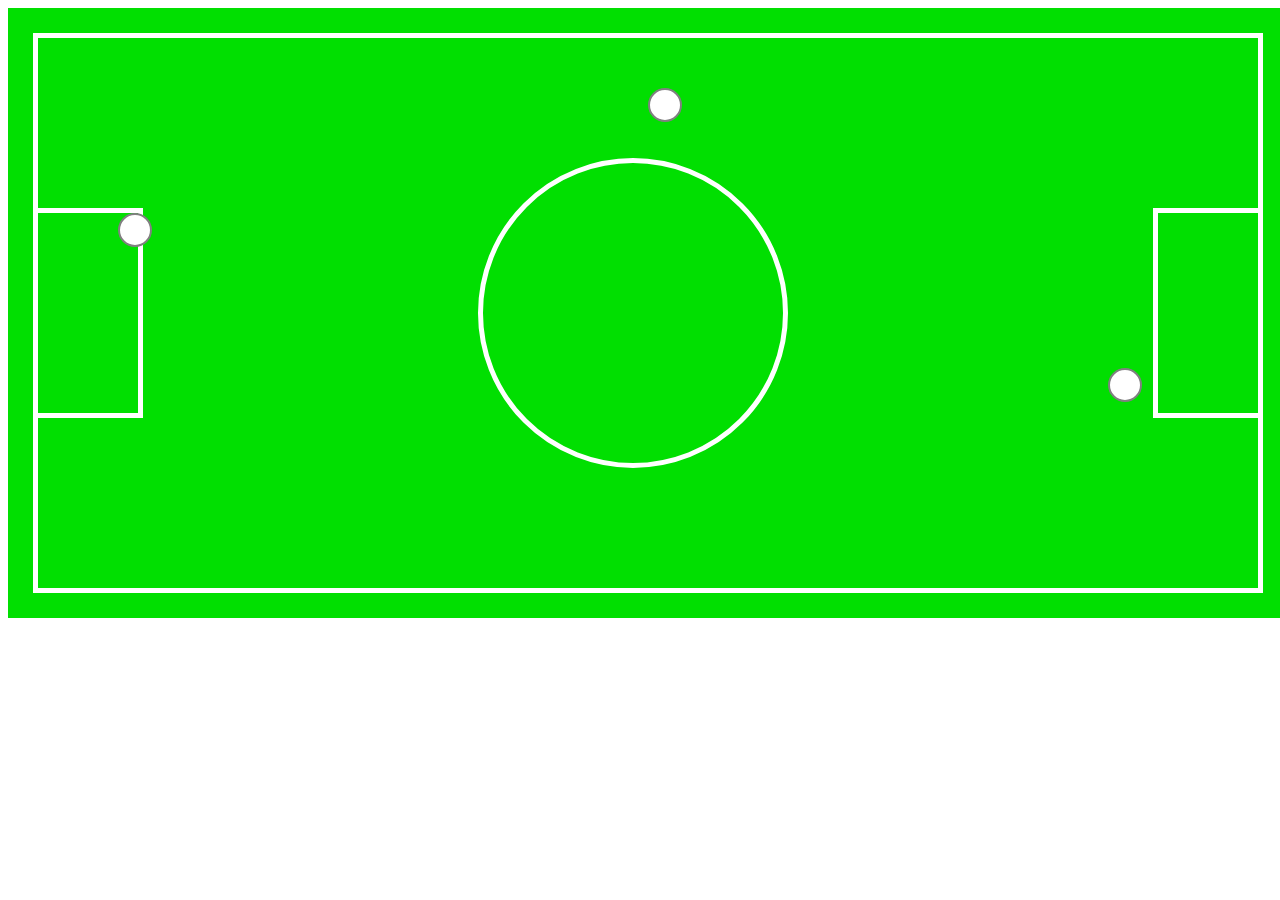
<file: Cancha de Futbol/index.html>
<!DOCTYPE html>
<html>
  <head>
    <meta charset="utf-8">
    <title>Cancha de futbol</title>
    <link rel="stylesheet" href="main.css">
  </head>
  <body>
    <div class="pasto">
      <div class="arco1"></div>
      <div class="arco2"></div>
      <div class="balon1"></div>
      <div class="balon2"></div>
      <div class="balon3"></div>
      <div class="circulo"></div>
      <div class="rectangulo"></div>
    </div>
  </body>
</html>
</file>
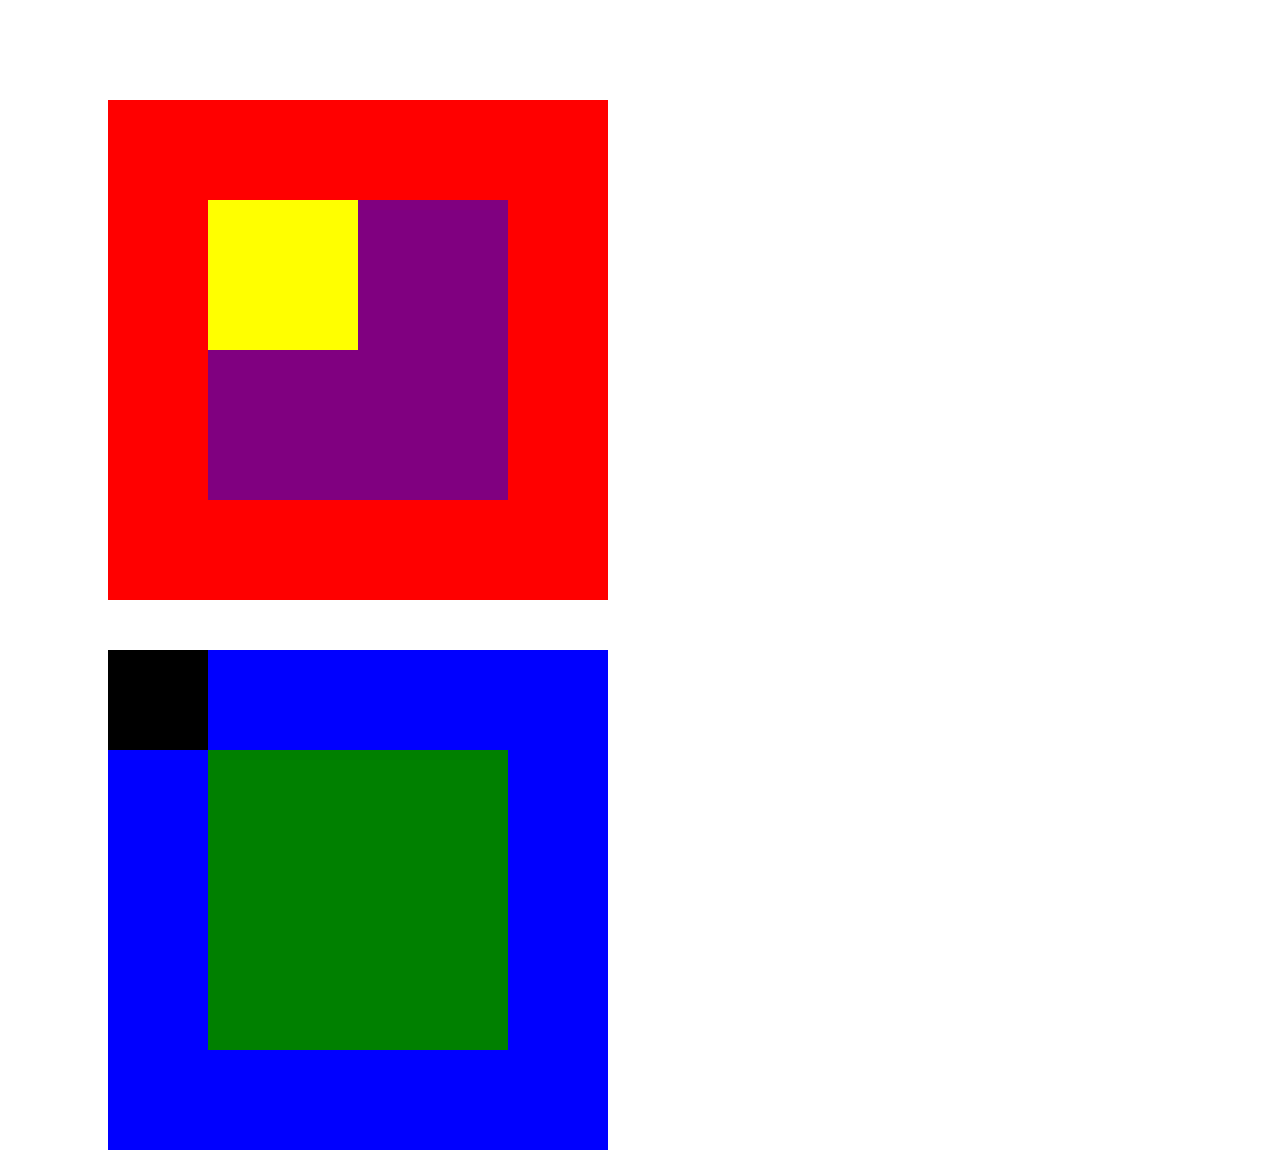
<file: Posicion de Cajas/index.html>
<!DOCTYPE html>
<html>
  <head>
    <meta charset="utf-8">
    <title>Posicion de Cajas</title>
    <link rel="stylesheet" href="main.css">
  </head>
  <body>
    <div class="cuadrado1">
      <div class="cuadrado2"></div>
      <div class="cuadrado3"></div>
    </div>
    <div class="cuadrado4">
      <div class="cuadrado5"></div>
      <div class="cuadrado6"></div>
    </div>    
  </body>
</html>
</file>
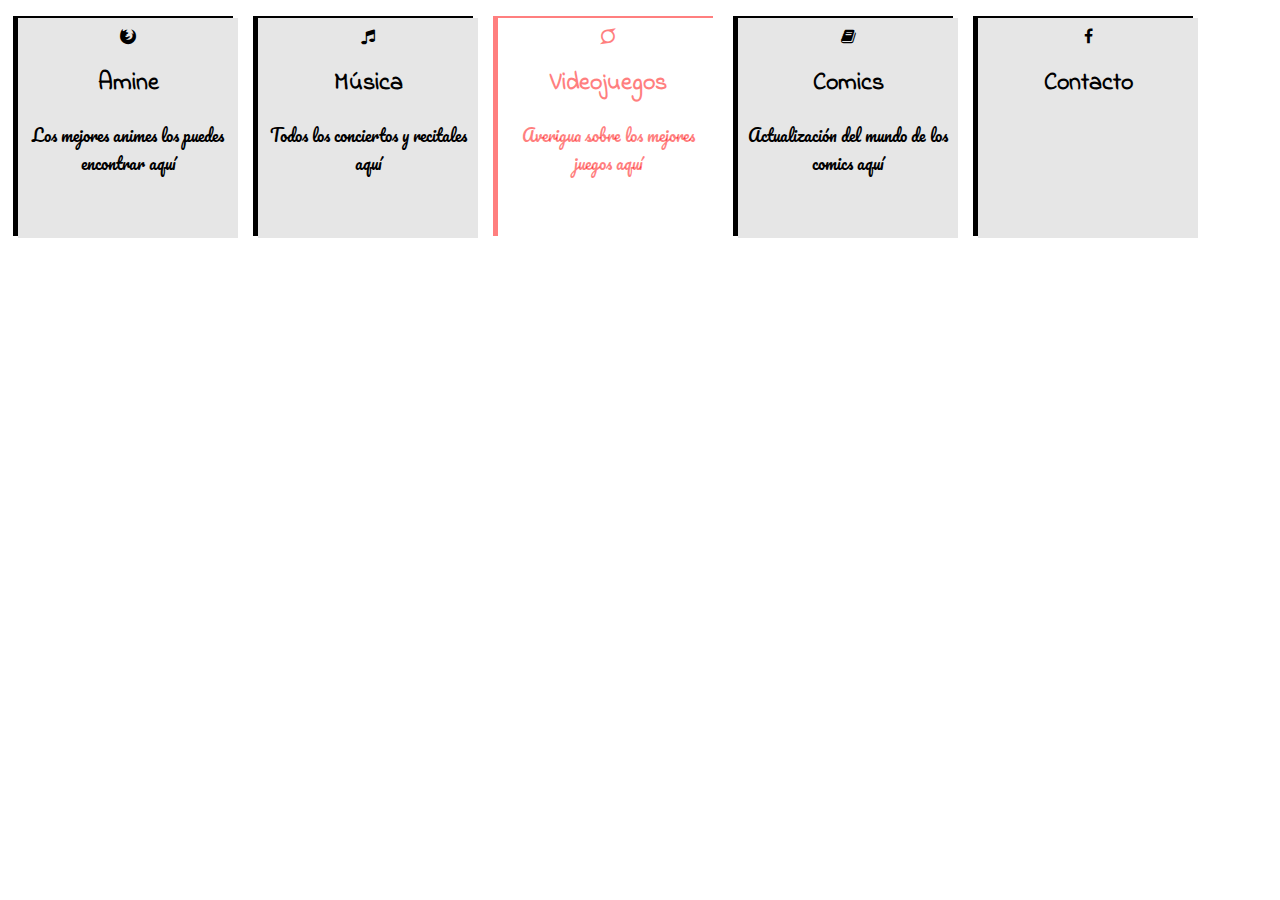
<file: Tipografías e Iconos/index.html>
<!DOCTYPE html>
<html>
  <head>
    <meta charset="utf-8">
    <title>Tipografías e íconos</title>
    <link rel="stylesheet" href="main.css">
    <link rel="stylesheet" href="font/css/font-awesome.min.css">
    <link href="https://fonts.googleapis.com/css?family=Indie+Flower|Pacifico" rel="stylesheet">
  </head>
  <body>
      <div class="icono1">
        <i class="fa fa-firefox" aria-hidden="true"></i>
        <h2>Amine</h2>
        <p>Los mejores animes los puedes encontrar aquí</p>
      </div>
      <div class="icono2">
        <i class="fa fa-music" aria-hidden="true"></i>
        <h2>Música</h2>
        <p>Todos los conciertos y recitales aquí</p>
      </div>
      <div class="icono3">
        <i class="fa fa-superpowers" aria-hidden="true"></i>
        <h2>Videojuegos</h2>
        <p>Averigua sobre los mejores juegos aquí</p>
      </div>
      <div class="icono4">
        <i class="fa fa-book" aria-hidden="true"></i>
        <h2>Comics</h2>
        <p>Actualización del mundo de los comics aquí</p>
      </div>
      <div class="icono5">
        <i class="fa fa-facebook" aria-hidden="true"></i>
        <h2>Contacto</h2>
      </div>
  </body>
</html>
</file>
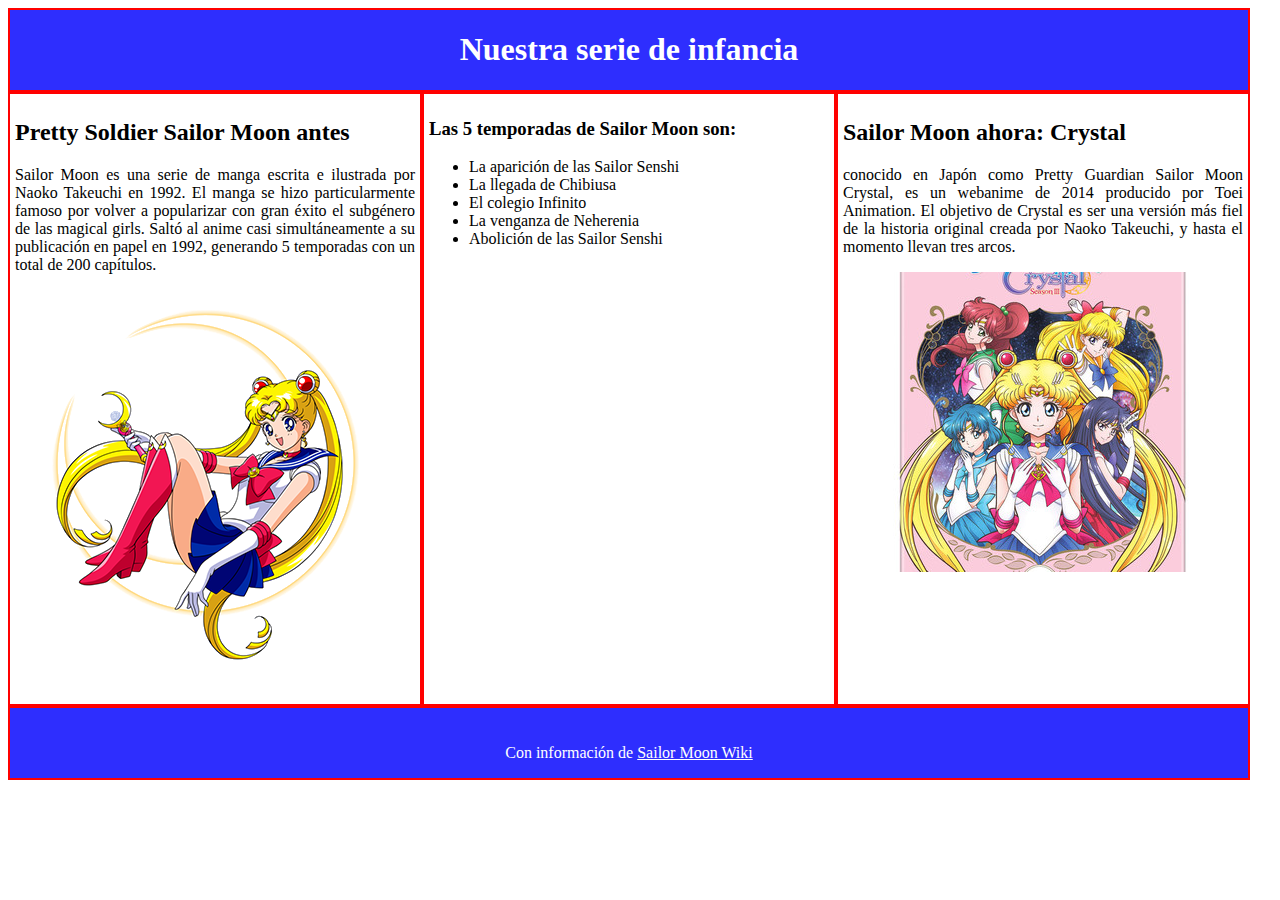
<file: Triptico/index.html>
<!DOCTYPE html>
<html>
  <head>
    <meta charset="utf-8">
    <title>Triptico</title>
    <link rel="stylesheet" href="main.css">
  </head>
  <body>
    <div class="arriba">
      <h1>Nuestra serie de infancia</h1>
    </div>
      <div class="Parte1">
        <h2><strong>Pretty Soldier Sailor Moon antes</strong></h2>
        <p>Sailor Moon es una serie de manga escrita e ilustrada por Naoko Takeuchi
          en 1992. El manga se hizo particularmente famoso por volver a popularizar con
          gran éxito el subgénero de las magical girls. Saltó al anime casi simultáneamente
          a su publicación en papel en 1992, generando 5 temporadas con un total de 200
          capítulos.</p>
        <img src="sailormoon1.png">
      </div>
      <div class="Parte2">
        <h3>Las 5 temporadas de Sailor Moon son:</h3>
        <ul>
          <li>La aparición de las Sailor Senshi</li>
          <li>La llegada de Chibiusa</li>
          <li>El colegio Infinito</li>
          <li>La venganza de Neherenia</li>
          <li>Abolición de las Sailor Senshi</li>
        </ul>
      </div>
      <div class="Parte3">
        <h2><strong>Sailor Moon ahora: Crystal</strong></h2>
        <p>conocido en Japón como Pretty Guardian Sailor Moon Crystal, es un webanime de 2014
          producido por Toei Animation. El objetivo de Crystal es ser una versión más fiel de
          la historia original creada por Naoko Takeuchi, y hasta el momento llevan tres arcos.</p>
          <img src="SMC2.jpg">
      </div>
    <div class="abajo">
      <p class="fin">Con información de</p>
      <a href="http://es.sailormoon.wikia.com">Sailor Moon Wiki</a>
    </div>
  </body>
</html>
</file>
<file: Cancha de Futbol/main.css>
.pasto{
  position: absolute;
  width: 1285px;
  height: 610px;
  background-color: #01DF01;
}
.rectangulo{
  position: relative;
  width: 1220px;
	height: 550px;
	border: 5px solid white;
	margin-top: 25px;	margin-left: 25px;

}
.arco1{
  position: absolute;
  width: 100px;
	height: 200px;
	border: 5px solid white;
	display: inline-block;
	top: 200px;
  margin-left: 25px;
}
.arco2{
  position: absolute;
  width: 100px;
	height: 200px;
	border: 5px solid white;
	display: inline-block;
	top: 200px;
  margin-left: 1145px;
}
.circulo{
  position: absolute;
  width: 300px;
  height: 300px;
  border: 5px solid white;
  border-radius: 200%;
  margin-left: 470px;
  margin-top: 150px;
}
.balon1{
  position: absolute;
  background-color: white;
  border: 2px solid grey;
  width: 30px;
  height: 30px;
  left: 110px;
  top: 205px;
  border-radius: 100px;
}
.balon2{
  position: absolute;
  background-color: white;
  border: 2px solid grey;
  width: 30px;
  height: 30px;
  left: 640px;
  top: 80px;
  border-radius: 100px;
}
.balon3{
  position: absolute;
  background-color: white;
  border: 2px solid grey;
  width: 30px;
  height: 30px;
  left: 1100px;
  top: 360px;
  border-radius: 100px;
}
</file>
<file: Posicion de Cajas/main.css>
.cuadrado1{
  width: 500px;
  height: 500px;
  background-color: red;
  position: relative;
  margin-top: 100px;
  margin-left: 100px;
}
.cuadrado2{
  width: 300px;
  height: 300px;
  background-color: purple;
  position: absolute;
  margin-top: 100px;
  margin-left: 100px;
}
.cuadrado3{
  width: 150px;
  height: 150px;
  background-color: yellow;
  position: absolute;
  margin-top: 100px;
  margin-left: 100px;
}
.cuadrado4{
  width: 500px;
  height: 500px;
  background-color: blue;
  position: relative;
  margin-top: 50px;
  margin-left: 100px;
}
.cuadrado5{
  width: 300px;
  height: 300px;
  background-color: green;
  position: absolute;
  margin-top: 100px;
  margin-left: 100px;
}
.cuadrado6{
  width: 100px;
  height: 100px;
  background-color: black;
  position: absolute;
  margin-top: 0;
  margin-left: 0;
}
</file>
<file: Tipografías e Iconos/main.css>
.icono1{
  background-color: #E6E6E6;
  height: 200px;
  width: 200px;
  text-align: center;
  padding: 10px;
  float: left;
  margin: 10px;
  box-shadow: -5px -2px;
}
.icono2{
  background-color: #E6E6E6;
  height: 200px;
  width: 200px;
  text-align: center;
  padding: 10px;
  float: left;
  margin: 10px;
  box-shadow: -5px -2px;
}
.icono3{
  background-color: #FFFFFF;
  height: 200px;
  width: 200px;
  text-align: center;
  padding: 10px;
  color: rgba(255, 0, 0, 0.5);
  float: left;
  margin: 10px;
  box-shadow: -5px -2px;
}
.icono4{
  background-color: #E6E6E6;
  height: 200px;
  width: 200px;
  text-align: center;
  padding: 10px;
  float: left;
  margin: 10px;
  box-shadow: -5px -2px;
}
.icono5{
  background-color: #E6E6E6;
  height: 200px;
  width: 200px;
  text-align: center;
  padding: 10px;
  float: left;
  margin: 10px;
  box-shadow: -5px -2px;
}
h2 {
  font-family: 'Indie Flower', cursive;
}
p {
  font-family: 'Pacifico', cursive;
}
</file>
<file: Triptico/main.css>
.arriba{
  width: 1238px;
  background-color: #2E2EFE;
  border: 2px solid red;
}
h1{
  text-align: center;
  color: white;
}
.Parte1{
  width: 400px;
  height: 600px;
  float: left;
  border: 2px solid red;
  padding: 5px;

}
.Parte2{
  width: 400px;
  height: 600px;
  float: left;
  border: 2px solid red;
  padding: 5px;
}
.Parte3{
  width: 400px;
  height: 600px;
  float: left;
  border: 2px solid red;
  padding: 5px;

}
.abajo{
  width: 1238px;
  border: 2px solid red;
  margin-top: 612px;
  background-color: #2E2EFE;
  padding-top: 20px;
  text-align: center;
  overflow: auto; /*Muestra contenido excedente para que sea visible*/
}
p, ul{
  text-align: justify;
}
img{
display: block;
margin: auto;
}
.fin, a{
  color: white;
  display: inline-block;
}
</file>
